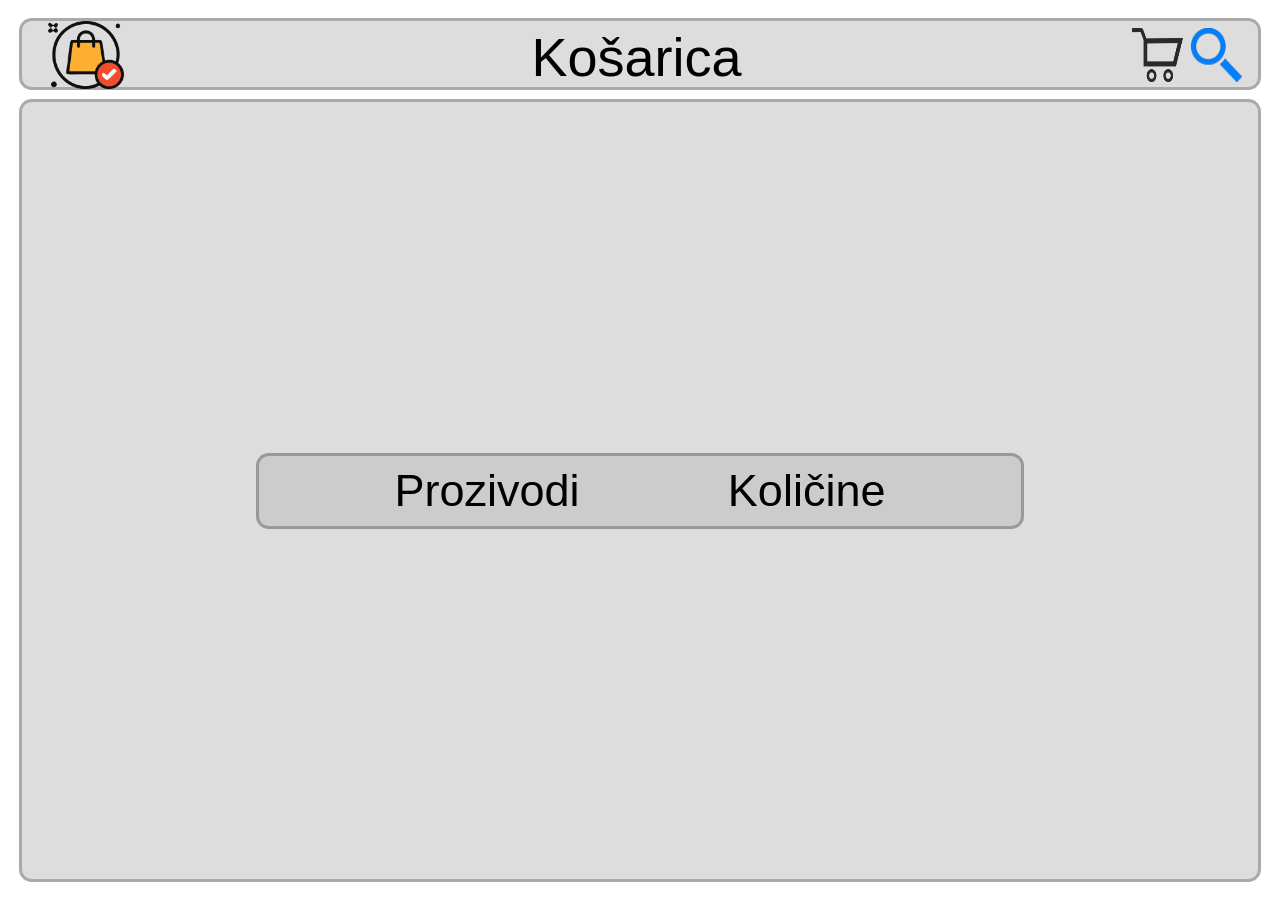
<file: web1/lab1/cart.html>
<!doctype html>
<html lang="en">
  <head>
    <meta charset="UTF-8" />
    <title>Web Shop Layout</title>
    <link rel="stylesheet" href="styles/main.css" />
    <link rel="stylesheet" href="styles/cart.css" />
  </head>
  <body>
    <div class="wrapper">
      <div class="header">
        <div class="logo">
          <img src="assets/images/logo.png" height="100%" />
        </div>
        <div class="category-header">
          <p style="font-size: 6vh">Košarica</p>
        </div>
        <div class="header-icons">
          <div class="icon">
            <a href="index.html"
              ><img src="assets/images/basket.png" class="header-i" id="goShop"
            /></a>
            <div class="circle" id="circpi">
              <img src="assets/images/circl.png" width="50%" height="50%" />
              <div class="circ-text" id="cti">0</div>
            </div>
          </div>
          <div class="icon">
            <img src="assets/images/search.png" height="100%" width="100%" />
          </div>
        </div>
      </div>
      <div class="kk">
        <div class="kosarica" id="kos">
          <div class="pz" id="proz">1</div>
          <div class="ko" id="koli">1</div>
        </div>
      </div>
    </div>
    <script type="text/javascript" src="scripts/data.js"></script>
    <script type="text/javascript" src="scripts/kos.js"></script>
  </body>
</html>
</file>
<file: web1/lab1/styles/main.css>
* {
  box-sizing: border-box;
  margin: 0;
  padding: 0;
  font-family: Arial, sans-serif;
}

body {
  overflow-x: hidden;
  background: #fff;
}
.wrapper {
  position: absolute;
  top: 1vh;
  grid-template-columns: 25vw 71vw;
  grid-template-rows: 13vh 30vh 36vh auto auto;
  width: 100%;
  padding: 1vh 1.5vw;
  display: grid;
  gap: 1vh 1vw;
}

.header {
  grid-column-start: 1;
  grid-column-end: 3;
  grid-row-start: 1;
  grid-row-end: 2;
  height: 13vh;
  display: flex;
  flex-flow: row wrap;
  background: #ddd;
  border: solid;
  border-color: #aaa;
  border-radius: 1vw;
  gap: 1vw;
}

.logo {
  width: 25vw;
  height: 6vh;
  text-align: center;
}

.category-header {
  width: 74vw;
  height: 6vh;
  display: flex;
  align-items: center;
  justify-content: center;
  text-align: center;
  font-size: 5vh;
}

.header-icons {
  width: 20vw;
  height: 6vh;
  display: flex;
  justify-content: space-evenly;
  align-items: center;
}

.icon {
  height: 80%;
  width: 40%;
}

.sidebar {
  width: 25vw;
  height: 35vh;
  grid-column-start: 1;
  grid-column-end: 2;
  grid-row-start: 3;
  grid-row-end: 4;
  gap: 0vw, 0vh;
  background: #ddd;
  border: solid;
  border-color: #aaa;
  border-radius: 1vw;
  padding: 2vw 2vh;
  display: flex;
  flex-direction: column;
  justify-items: auto;
  justify-content: center;
}

.category {
  height: 2vh;
}

.butt {
  background-color: transparent;
  border-color: transparent;
}

.info {
  grid-column-start: 1;
  grid-column-end: 2;
  grid-row-start: 4;
  grid-row-end: 5;
  width: 20vw;
  height: 15vh;
  display: flex;
  flex-direction: column;
  justify-content: space-evenly;
  align-items: center;
  background: #ddd;
  border: solid;
  border-color: #aaa;
  border-radius: 1vw;
}

.banner {
  position: relative;
  height: 30vh;
  grid-column-start: 1;
  grid-column-end: 3;
  grid-row-start: 2;
  grid-row-end: 3;
  border-radius: 1vw;
  border: solid;
  overflow: hidden;
  border-color: #aaa;
}
.banner-text {
  position: absolute;
  top: 1vw;
  left: 1vw;
  background-color: #ddd;
  padding: 1vw;
  border: solid;
  border-radius: 1vw;
  border-color: #aaa;
}

.products {
  grid-column-start: 2;
  grid-column-end: 3;
  grid-row-start: 3;
  grid-row-end: 6;
  background: #ddd;
  border: solid;
  border-radius: 1vw;
  border: solid;
  display: flex;
  flex-direction: row;
  flex-wrap: wrap;
  align-content: flex-start;
  gap: 1vh 3vw;
  padding: 1vh 1vw;
  border-color: #aaa;
}
.header-i {
  height: 100%;
  width: 100%;
}
.product {
  position: relative;
  width: 32vw;
  height: 26vh;
  background: #ccc;
  border-radius: 1vw;
  border: solid;
  border-color: #999;
  padding: 1vh 1vw;
  text-align: center;
}
.circle {
  position: relative;
  top: -35%;
  left: 30%;
  text-align: center;
}

.basket-product {
  opacity: 0;
  position: relative;
  top: -70%;
  width: 30%;
  height: 30%;
}
.product-img {
  position: relative;
  border-radius: 1vw;
}
.circ-text {
  position: absolute;
  top: 50%;
  left: 50%;
  transform: translate(-50%, -50%);
}

.banner-div {
  width: 100%;
  aspect-ratio: 2/3;
  transform: translate(0%, -20%);
}

#circpi {
  top: -65%;
}

.bbtn {
  font-size: 2vh;
}

.nbtn {
  font-size: 1.5vh;
}
.info_text {
  font-size: 3vh;
}
@media screen and (min-width: 1024px) {
  .wrapper {
    grid-template-columns: 10vw 86vw;
    grid-template-rows: 8vh 35vh 10vh auto 1vh;
  }
  .header {
    height: auto;
    width: 97vw;
    flex-flow: nowrap;
    grid-column-start: 1;
    grid-column-end: 3;
    grid-row-start: 1;
    grid-row-end: 2;
  }
  .logo {
    width: 10vw;
    height: 7.5vh;
  }
  .category-header {
    width: 74vw;
    height: 8vh;
    display: flex;
    align-items: center;
    justify-content: center;
    text-align: center;
  }
  .header-icons {
    width: 10vw;
    height: 7.5vh;
  }
  .sidebar {
    height: 45vh;
    width: 10vw;
    grid-column-start: 1;
    grid-column-end: 2;
    grid-row-start: 2;
    grid-row-end: 4;
  }
  .info {
    width: 10vw;
    height: 25vh;
    grid-column-start: 1;
    grid-column-end: 2;
    grid-row-start: 4;
    grid-row-end: 5;
  }
  .banner {
    height: 35vh;
    grid-column-start: 2;
    grid-column-end: 3;
    grid-row-start: 2;
    grid-row-end: 3;
  }
  .products {
    grid-column-start: 2;
    grid-column-end: 3;
    grid-row-start: 3;
    grid-row-end: 6;
  }
  .product {
    width: 25vw;
    height: 45vh;
  }
  .bbtn {
    font-size: 3vh;
  }

  .nbtn {
    font-size: 2.25vh;
  }
}
</file>
<file: web1/lab1/styles/cart.css>
* {
  box-sizing: border-box;
  margin: 0;
  padding: 0;
  font-family: Arial, sans-serif;
}

body {
  overflow-x: hidden;
  background: #fff;
}

.wrapper {
  width: 100%;
  height: 98vh;
  position: absolute;
  top: 1vh;
  display: grid;
  grid-template-columns: 96vw;
  grid-template-rows: 13vh auto;
  gap: 1vh 1vw;
}

.kk {
  grid-column-start: 1;
  grid-column-end: 2;
  grid-row-start: 2;
  grid-row-end: 3;
  width: 97vw;
  display: flex;
  flex-direction: column;
  justify-content: center;
  align-items: center;
  background-color: #ddd;
  border: solid;
  padding: 2vh;
  border-radius: 1vw;
  border-color: #aaa;
}
.kosarica {
  width: 60vw;
  border: solid;
  border-color: #999;
  border-radius: 1vw;
  background-color: #ccc;
  display: flex;
  gap: 0vh;
  padding-bottom: 5vh;
  padding-top: 5vh;
  gap: 2vw;
  padding: 1vh 1vw;
  flex-direction: row;
  justify-content: space-evenly;
}

.pz {
  display: flex;
  flex-direction: column;
}
.ko {
  display: flex;
  flex-direction: column;
}

.header {
  width: 97vw;
  grid-column-start: 1;
  grid-column-end: 2;
  grid-row-start: 1;
  grid-row-end: 2;
  height: 13vh;
  display: flex;
  gap: 1vw;
  border-radius: 1vw;
}

.logo {
  width: 25vw;
  height: 6vh;
}

.category-header {
  width: 74vw;
  height: 6vh;
  display: flex;
  align-items: center;
  justify-content: center;
  text-align: center;
  font-size: 5vh;
}

.header-icons {
  width: 20vw;
  height: 6vh;
  display: flex;
  justify-content: space-evenly;
  align-items: center;
}

.circ-text {
  position: absolute;
  top: 50%;
  left: 50%;
  transform: translate(-50%, -50%);
}

.icon {
  height: 80%;
  width: 40%;
}

.header-i {
  height: 100%;
  width: 100%;
}

@media screen and (min-width: 1024px) {
  .wrapper {
    grid-template-columns: 97vw;
    grid-template-rows: 8vh auto;
  }
  .header {
    height: auto;
    grid-column-start: 1;
    grid-column-end: 3;
    grid-row-start: 1;
    grid-row-end: 2;
  }

  .category-header {
    width: 74vw;
    height: 8vh;
  }
  .header-icons {
    width: 10vw;
    height: 7.5vh;
  }
  .logo {
    width: 10vw;
    height: 7.5vh;
  }
}
</file>
